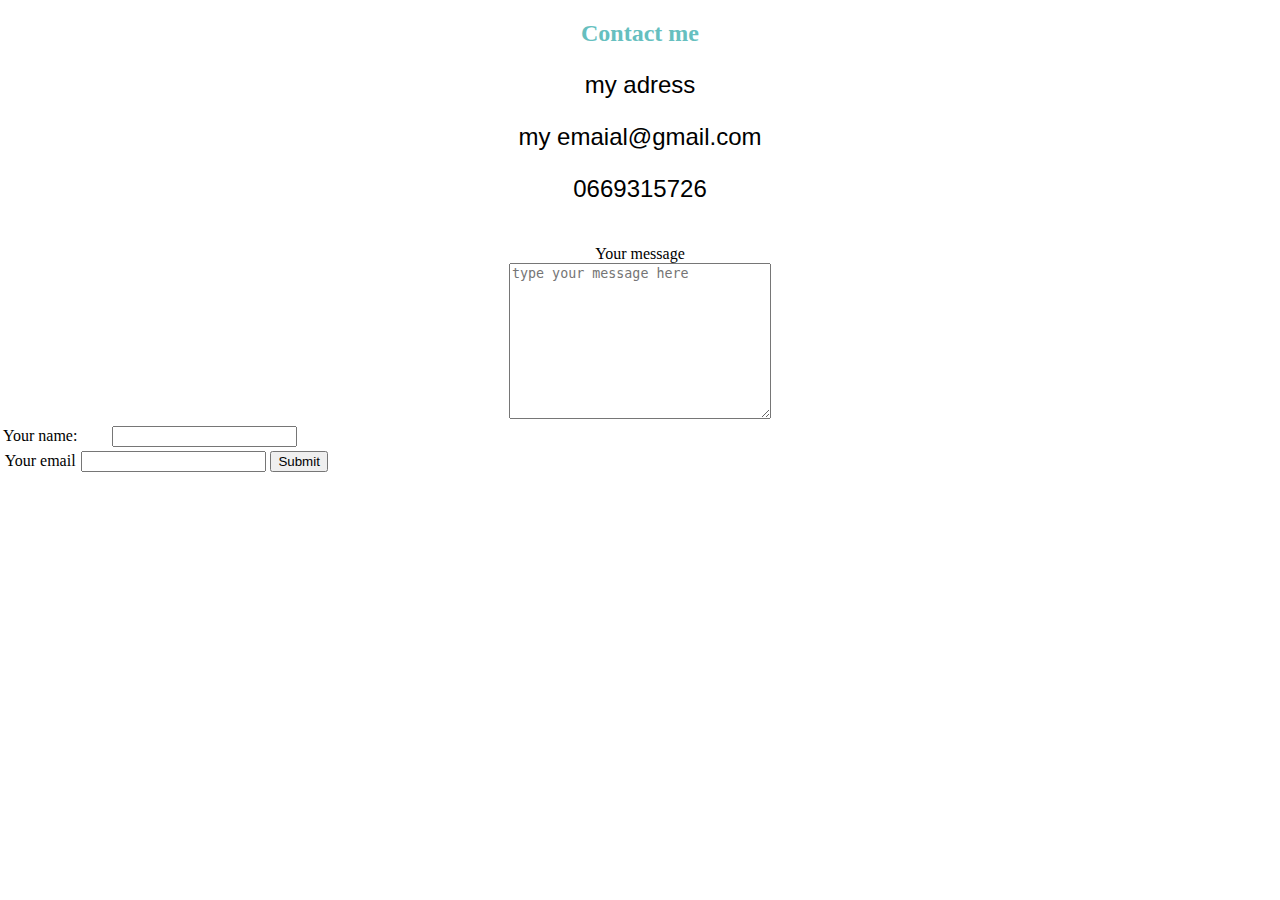
<file: contactme.html>
<!DOCTYPE html>
<html lang="en">

<head>
    <meta charset="UTF-8">
    <meta http-equiv="X-UA-Compatible" content="IE=edge">
    <meta name="viewport" content="width=device-width, initial-scale=1.0">
    <title>contact me</title>
    <link rel="stylesheet" href="css\styles.css">

<body>
    <h2 class="contactme">Contact me </h2>
    <p>my adress </p>
    <p>my emaial@gmail.com</p>
    <p>0669315726</p>
    <form action="mailto:saidsee.me@gmail.com" method="post">
        <table>
            <tr>
                <td><label for="">Your name:</label></td>
                <td><input type="text"><br></td>
            </tr>

            <td><label for="">Your email</label></td>
            <td><input type="email">
                <input type="submit">
            </td><br>
            <label for="">Your message</label><br>
            <textarea placeholder="type your message here" name="your message here" id="" cols="30" rows="10"
                maxlength="5"></textarea>

        </table>




    </form>
</body>

</html>
</file>
